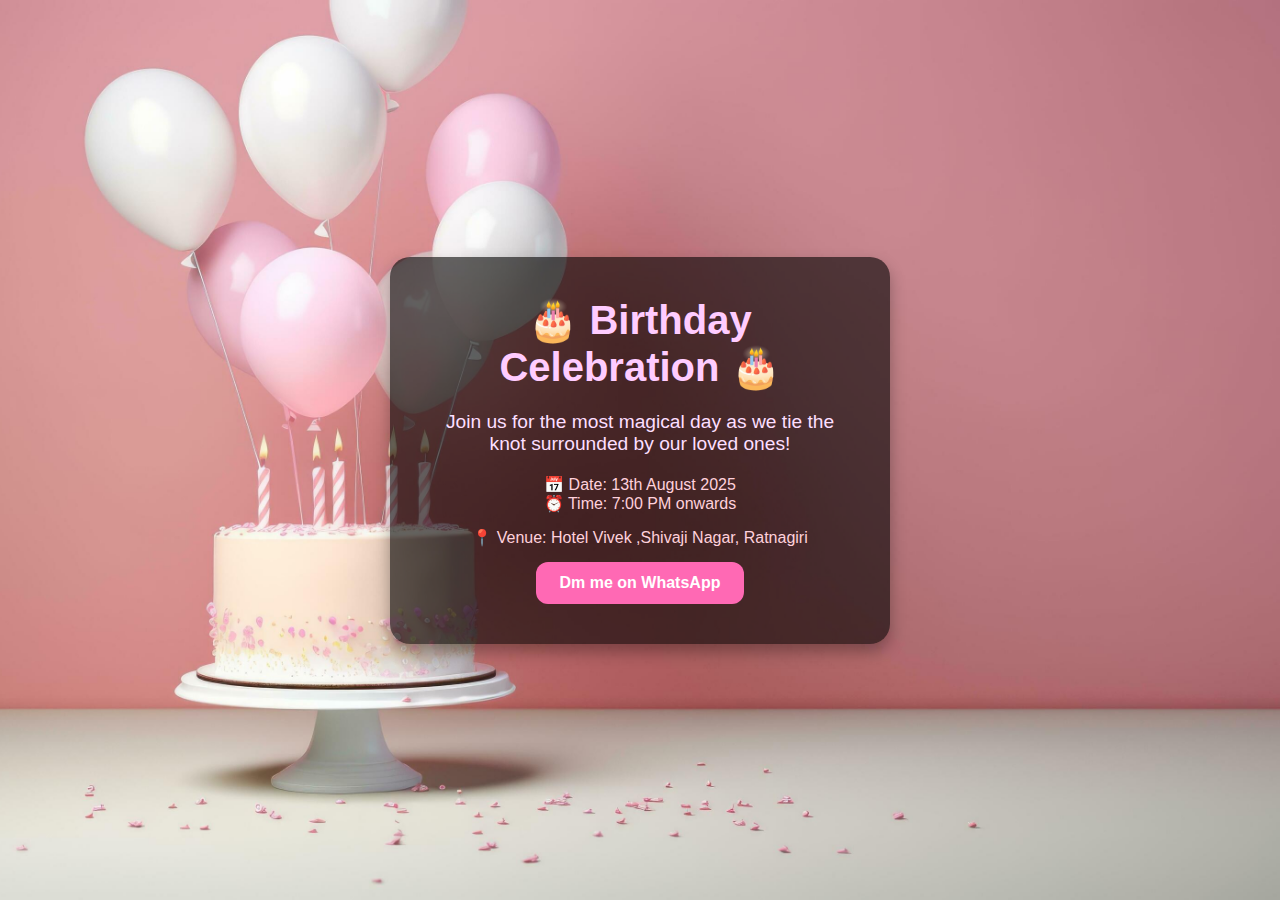
<file: index.html>
<!DOCTYPE html>
<html lang="en">
<head>
  <meta charset="UTF-8" />
  <meta name="viewport" content="width=device-width, initial-scale=1.0" />
  <title>🎂 Birthday Invitation 🎂</title>
  <link rel="stylesheet" href="style.css" />
</head>
<body>
  <div class="container">
    <h1> 🎂 Birthday Celebration 🎂</h1>
    <p class="description">Join us for the most magical day as we tie the knot surrounded by our loved ones!</p>

    <p class="date-time">📅 Date: 13th August 2025<br>⏰ Time: 7:00 PM onwards</p>
    <p class="venue">📍 Venue: Hotel Vivek ,Shivaji Nagar, Ratnagiri</p>

    <a href="https://wa.me/919999999999?text=I%20will%20attend%20the%20wedding!" class="rsvp-button">Dm me on WhatsApp</a>

  </div>
</body>
</html>
</file>
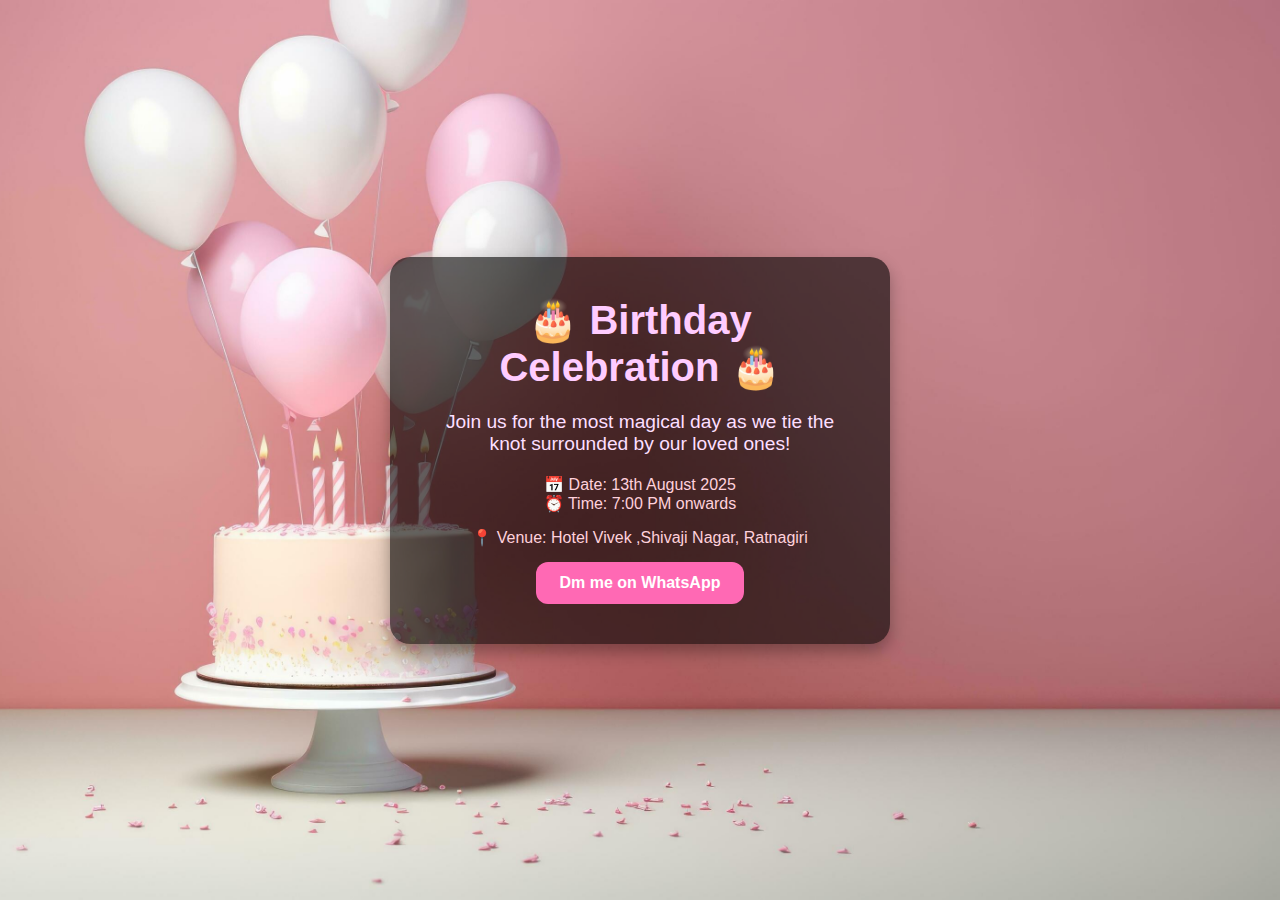
<file: event-inviation.html>
<!DOCTYPE html>
<html lang="en">
<head>
  <meta charset="UTF-8" />
  <meta name="viewport" content="width=device-width, initial-scale=1.0" />
  <title>🎂 Birthday Invitation 🎂</title>
  <link rel="stylesheet" href="style.css" />
</head>
<body>
  <div class="container">
    <h1> 🎂 Birthday Celebration 🎂</h1>
    <p class="description">Join us for the most magical day as we tie the knot surrounded by our loved ones!</p>

    <p class="date-time">📅 Date: 13th August 2025<br>⏰ Time: 7:00 PM onwards</p>
    <p class="venue">📍 Venue: Hotel Vivek ,Shivaji Nagar, Ratnagiri</p>

    <a href="https://wa.me/919999999999?text=I%20will%20attend%20the%20wedding!" class="rsvp-button">Dm me on WhatsApp</a>

  </div>
</body>
</html>
</file>
<file: style.css>
* {
  margin: 0;
  padding: 0;
  box-sizing: border-box;
}

body {
  font-family: 'Segoe UI', sans-serif;
  background-image: url('akanksha.jpeg');
  background-size: cover;
  background-position: center;
  min-height: 100vh;
  color: #fff;
  display: flex;
  justify-content: center;
  align-items: center;
  padding: 20px;
}



.container {
  background: rgba(0, 0, 0, 0.6); /* Dark overlay for readability */
  padding: 40px;
  border-radius: 20px;
  text-align: center;
  max-width: 500px;
  box-shadow: 0 8px 16px rgba(0,0,0,0.3);
}

h1 {
  font-size: 2.5rem;
  color: #ffccff;
  margin-bottom: 20px;
}

.description {
  font-size: 1.2rem;
  margin-bottom: 20px;
  color: #fcdfff;
}

.date-time,
.venue {
  font-size: 1rem;
  margin-bottom: 15px;
  color: #ffd1dc;
}

.rsvp-button {
  display: inline-block;
  background-color: #ff69b4;
  color: white;
  padding: 12px 24px;
  border-radius: 12px;
  text-decoration: none;
  font-weight: bold;
  transition: background 0.3s ease;
}

.rsvp-button:hover {
  background-color: #e7549a;
}
</file>
